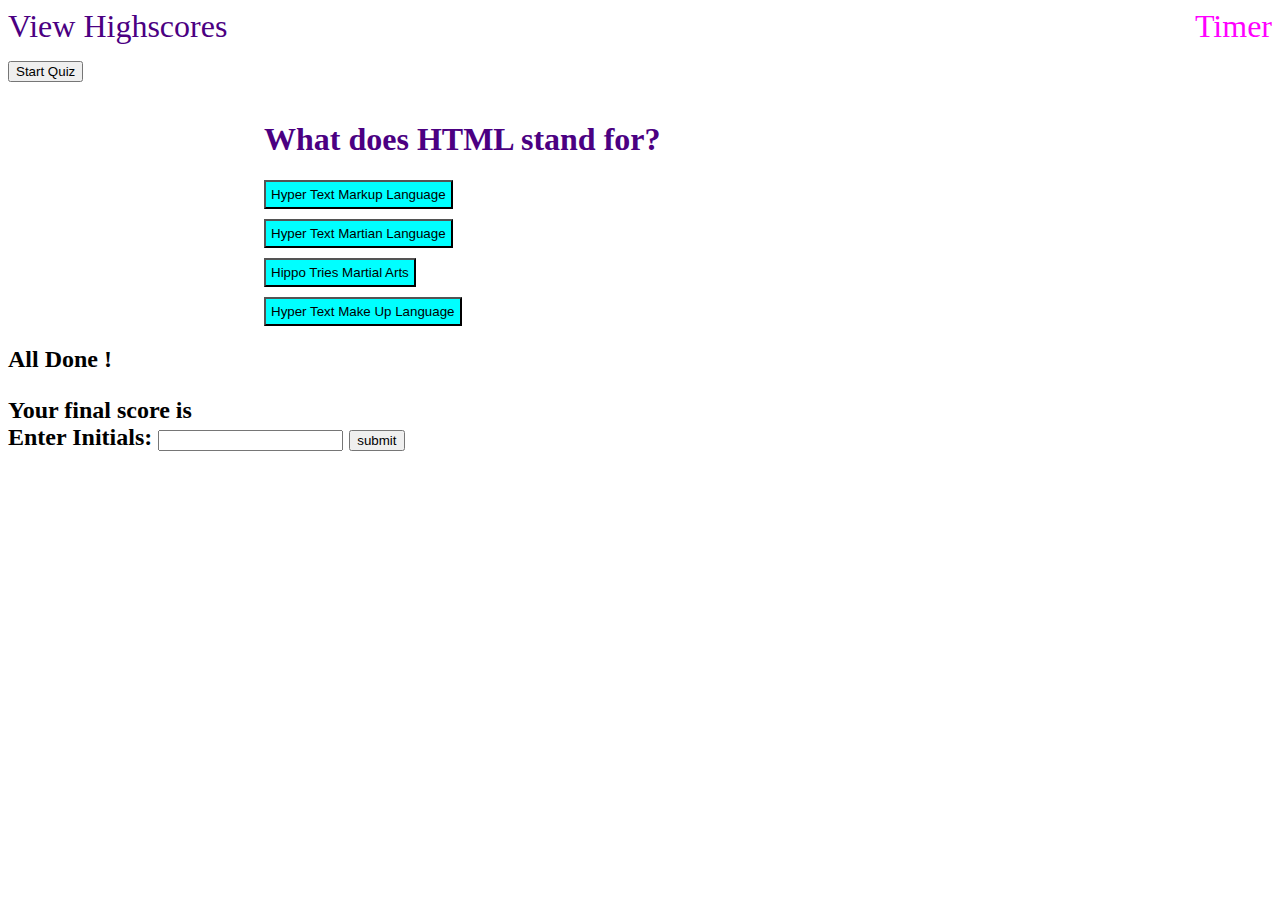
<file: index.html>
<html lang="en">

<head>
    <meta charset="UTF-8">
    <meta name="viewport" content="width=device-width, initial-scale=1.0">
    <link rel="stylesheet" href="Assets/css/style.css">
    <title>Coding Quiz</title>
</head>

<body>

    <header>

        <p style="text-align:left;"><a href="">View Highscores</a>
            <span style="float: right;" id="timer" class="hide">Timer</span>
        </p>
    </header>



    <button id="start">Start Quiz</button>
    <br>
    <br>
    <div id="question_area" class="hide">
        <h1 id="option5"></h1>
        <button id="answer1" ></button>

        <button id="answer2" ></button>

        <button id="answer3" ></button>

        <button id="answer4" ></button>


    </div>

    <div id="end-screen" class="hide">
        <h2>All Done ! <h2>
        <p>
            <span id="final-score">Your final score is </span>
        <br>
            Enter Initials: <input type="text" id="initials" name=initials max="3" />
            <button id="submit">submit</button>
        <br>
        <br>
        <span id="final-score2"></span>
        </p>


    </div>


    <script src="Assets/js/script.js"></script>
</body>

</html>
</html>
</file>
<file: Assets/css/style.css>
p a {

font-size: 200%;
color: indigo;
text-decoration: none;

}

#timer {

font-size: 200%;
color: magenta;

}

#option5 {
color: indigo;
text-wrap: wrap;
margin-left: 20vw;
margin-right: 20vw;
}

#answer1,#answer2,#answer3,#answer4 {
display: flex;
justify-content: center;


background-color: aqua;
padding: 5px;
margin: 10px 0px;
margin-left: 20vw;
}
</file>
